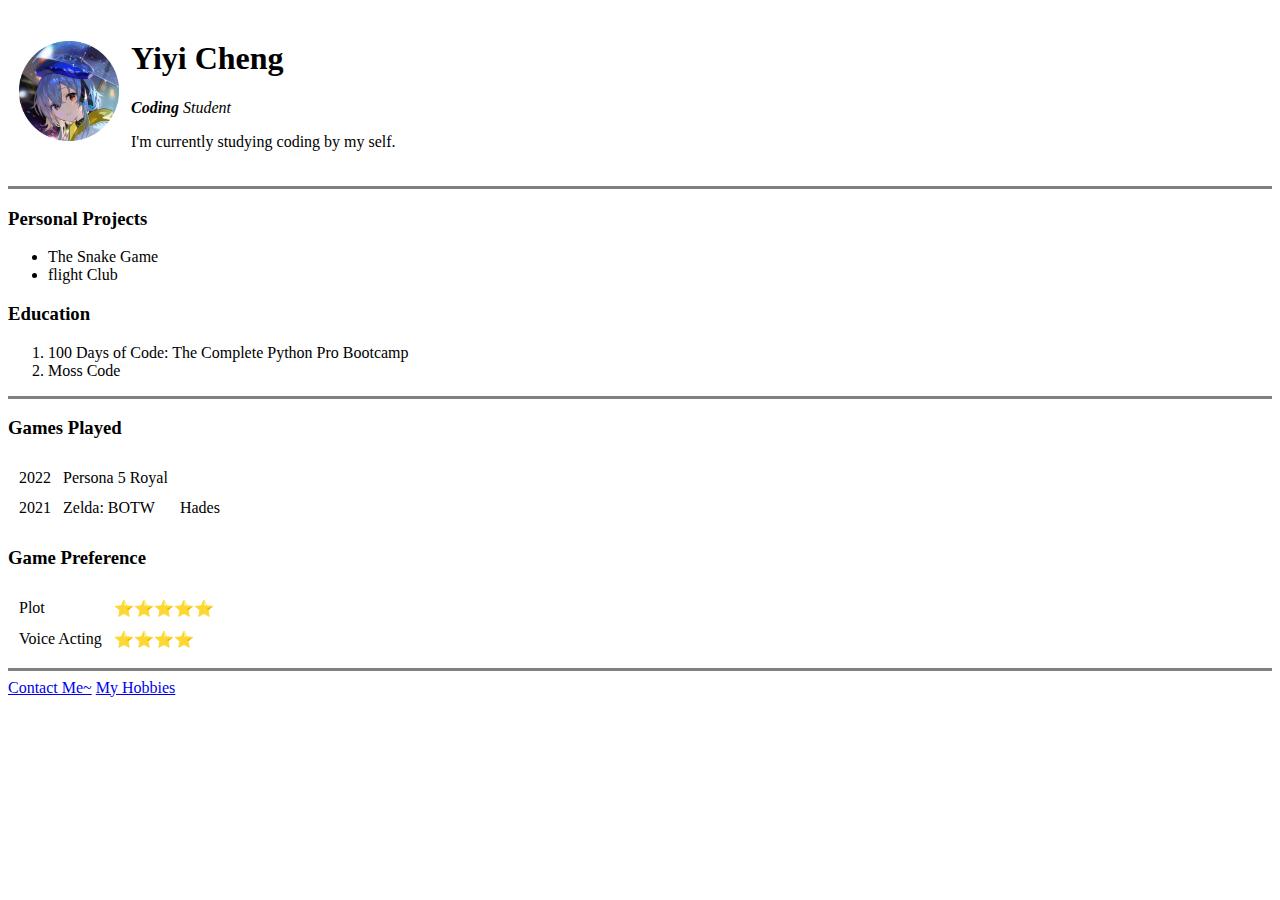
<file: index.html>
<!DOCTYPE html>
<!-- declare -->
<html lang="en" dir="ltr">

<head>
  <meta charset="utf-8" />
  <title>Yiyi's Personal Site</title>
  <style>
    img {
      max-width: 100px;
    }
  </style>
</head>

<body>
  <table cellspacing="10">
    <tr>
      <td>
        <img src="images/mizuki-modified.png" alt="favorite character Mizuki">
      </td>
      <td>
        <h1>Yiyi Cheng</h1>
        <p>
          <em><strong>Coding</strong> Student</em>
        </p>
        <p>
          I'm currently studying coding by my self.
        </p>
      </td>
    </tr>
  </table>

  <hr noshade size="3" />
  <h3>Personal Projects</h3>
  <ul>
    <li>The Snake Game</li>
    <li>flight Club</li>
  </ul>
  <h3>Education</h3>
  <ol>
    <li>100 Days of Code: The Complete Python Pro Bootcamp</li>
    <li>Moss Code</li>
  </ol>

  <hr noshade size="3">

  <h3>Games Played</h3>
  <table cellspacing="10">
    <tr>
      <td>2022</td>
      <td>Persona 5 Royal</td>
    </tr>
    <tr>
      <td>2021</td>
      <td>Zelda: BOTW</td>
      <td>Hades</td>
    </tr>
  </table>

  <h3>Game Preference</h3>
  <table cellspacing="10">
    <tr>
      <td>Plot</td>
      <td>⭐⭐⭐⭐⭐</td>
    </tr>
    <tr>
      <td>Voice Acting</td>
      <td>⭐⭐⭐⭐</td>
    </tr>
  </table>

  <hr noshade size="3">



  <a href="contact_me.html">Contact Me~</a>
  <a href="hobbies.html">My Hobbies</a>








</body>

</html>
</file>
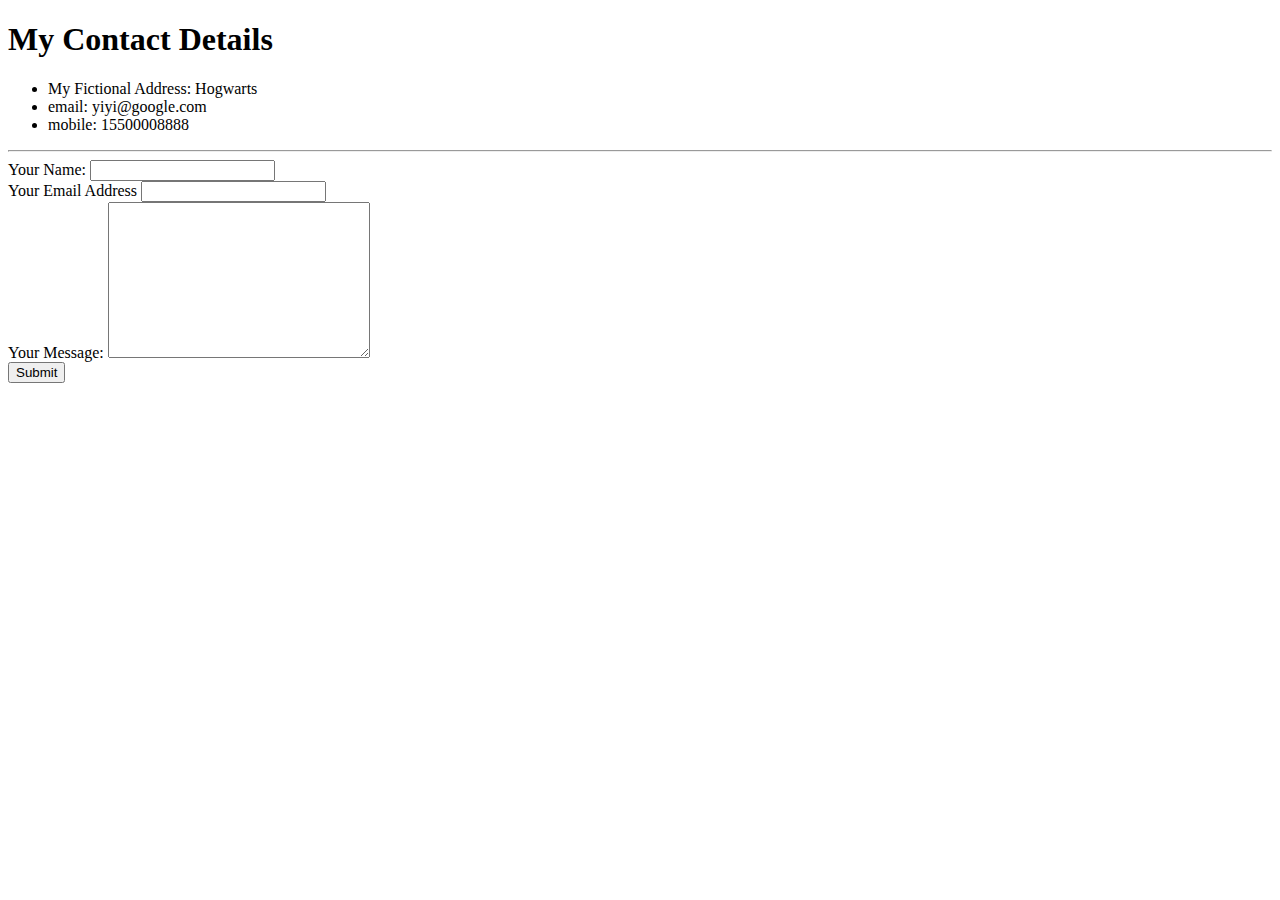
<file: contact_me.html>
<!DOCTYPE html>
<html lang="en" dir="ltr">
  <head>
    <meta charset="utf-8">
    <title>Contact Me~</title>
  </head>
  <body>
    <h1>My Contact Details</h1>
    <ul>
      <li>My Fictional Address: Hogwarts</li>
      <li>email: yiyi@google.com</li>
      <li>mobile: 15500008888</li>
    </ul>

<hr>
<form action="mailto:info@live.cn" method="post" enctype="text/plain">
  <label>Your Name:</label>
  <input type="text" name="your name" value=""><br>
  <label>Your Email Address</label>
  <input type="email" name="your email" value=""><br>
  <label>Your Message:</label>
  <textarea name="your message" rows="10" cols="30"></textarea><br>
  <input type="submit" name="">
</form>

  </body>
</html>
</file>
